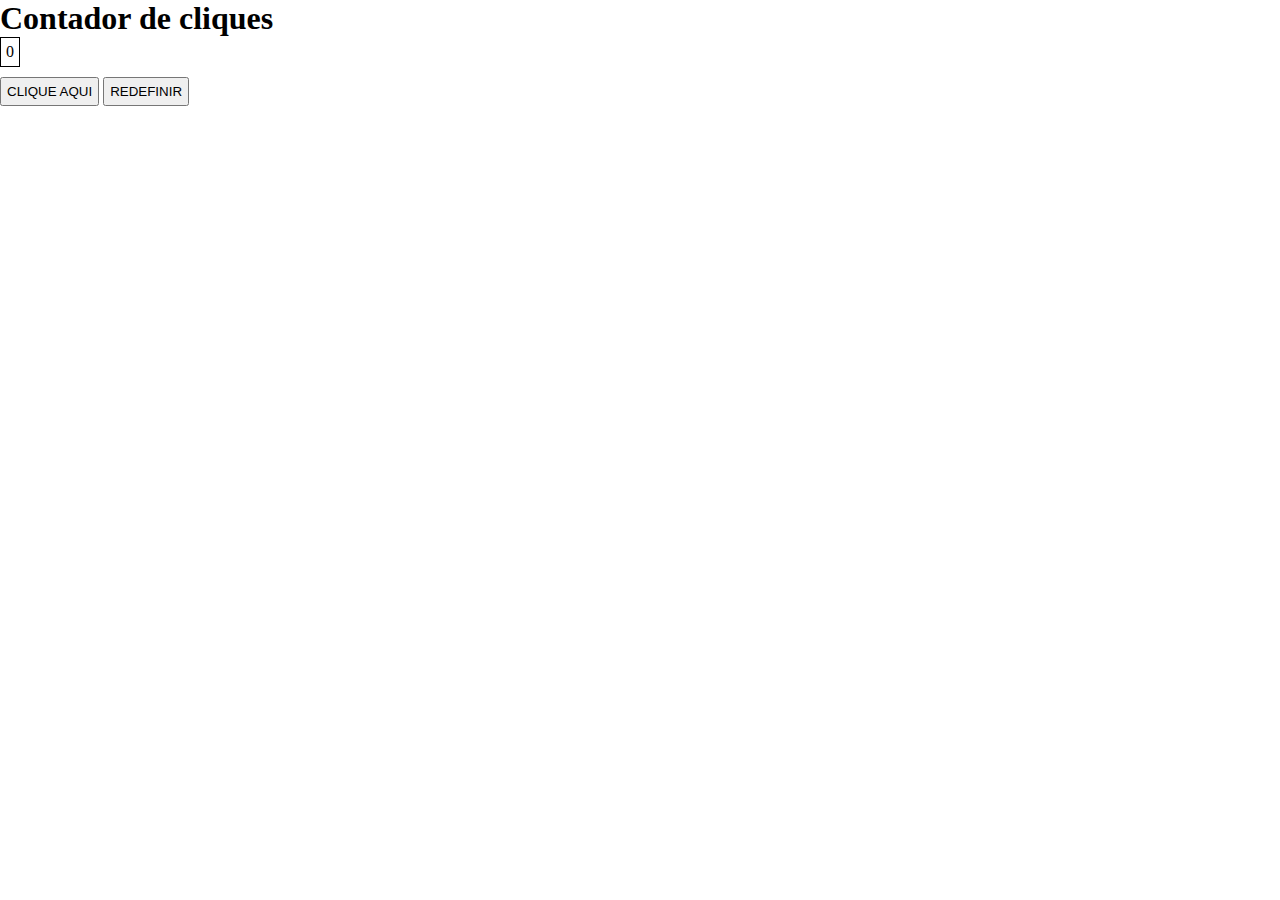
<file: fundamentos/introducao-es6-testes-unitarios/dia-1-javascript-es6-let-const-arrow-functions-e-template-literals/index.html>
<!DOCTYPE html>
<html lang="pt-br">
  <head>
    <meta charset="UTF-8" />
    <meta name="viewport" content="width=device-width, initial-scale=1.0" />
    <link rel="stylesheet" href="style.css" />
    <title>Click Counter</title>
  </head>
  <body>
    <h1>Contador de cliques</h1>
    <div id="contador">0</div>
    <button id="click-button">CLIQUE AQUI</button>
    <button id="reset-button">REDEFINIR</button>
    <script src="script.js"></script>
  </body>
</html>
</file>
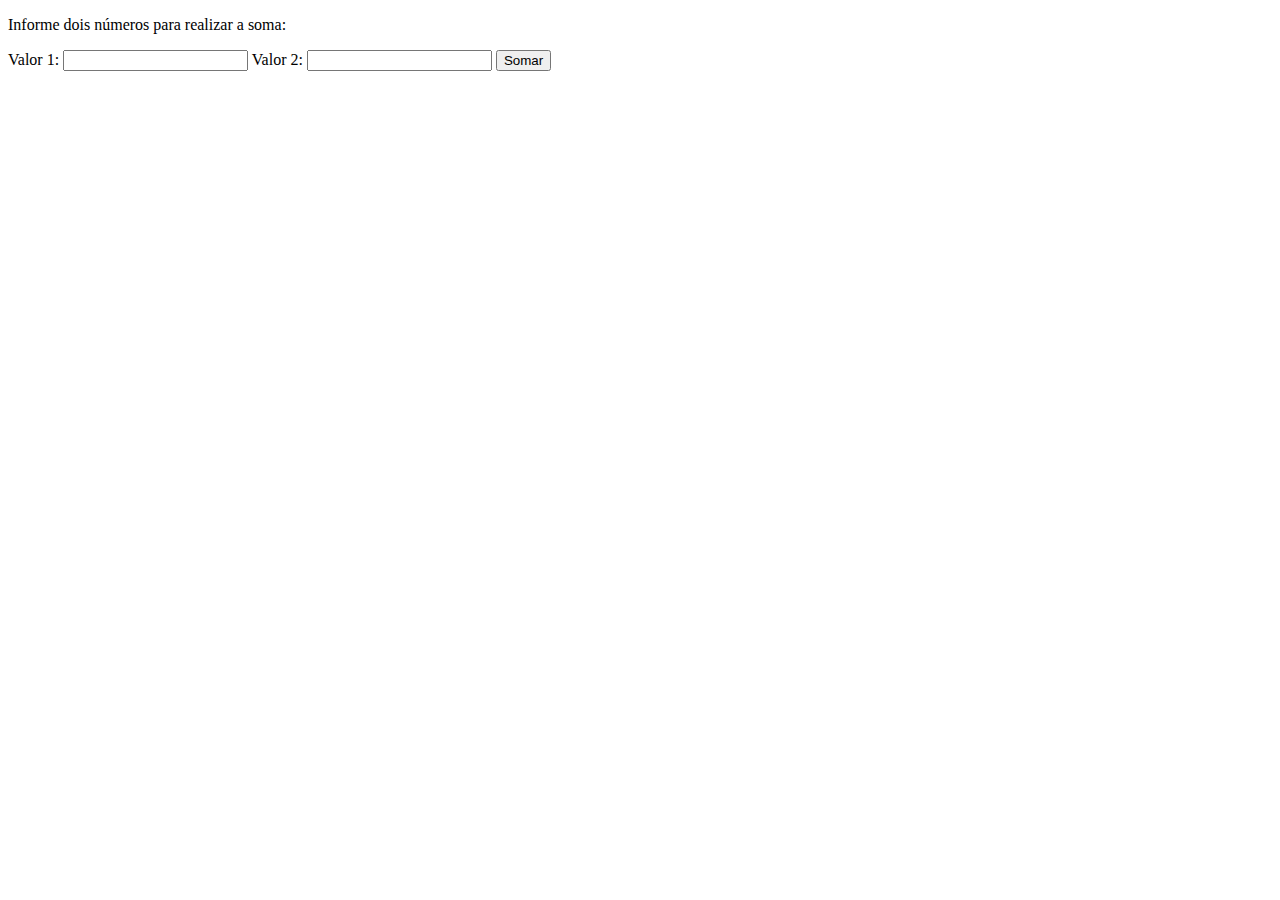
<file: fundamentos/introducao-es6-testes-unitarios/dia-2-javascript-es6-fluxo-de-excecao-e-objetos/index.html>
<!DOCTYPE html>
<html lang="pt-BR">
  <head>
    <meta charset="UTF-8" />
    <meta http-equiv="X-UA-Compatible" content="IE=edge" />
    <meta name="viewport" content="width=device-width, initial-scale=1.0" />
    <title>Calculadora</title>
  </head>
  <body>
    <p>Informe dois números para realizar a soma:</p>
    <label for="value1">Valor 1:</label>
    <input type="text" id="value1" />
    <label for="value2">Valor 2:</label>
    <input type="text" id="value2" />
    <button id="button">Somar</button>
    <p id="result"></p>
    <script>
      const verifyEmptyInput = () => {
        let valor1 = document.getElementById("value1").value;
        let valor2 = document.getElementById("value2").value;
        if (valor1 === "" || valor2 === "") {
          throw new Error("Os valores não podem estar em branco!");
        }
      };

      const verifyIsNan = () => {
        let valor1 = document.getElementById("value1").value;
        let valor2 = document.getElementById("value2").value;
        if (isNaN(valor1) || isNaN(valor2)) {
          throw new Error("Os valores inseridos devem ser numéricos!");
        }
      };

      function sum() {
        try {
          verifyIsNan();
          verifyEmptyInput();
          const value1 = document.getElementById("value1").value;
          const value2 = document.getElementById("value2").value;
          const result = Number(value1) + Number(value2);
          document.getElementById("result").innerHTML = `Resultado: ${result}`;
        } catch (error) {
          document.getElementById("result").innerHTML = error.message;
        } finally {
          document.getElementById("value1").value = "";
          document.getElementById("value2").value = "";
        }

        //   try {
        //     Attempt to execute this code
        //   } catch (exception) {
        //     This code handles exceptions
        //   } finally {
        //     This code always gets executed
        //   }
      }

      window.onload = () => {
        const button = document.getElementById("button");
        button.addEventListener("click", sum);
      };
    </script>
  </body>
</html>
</file>
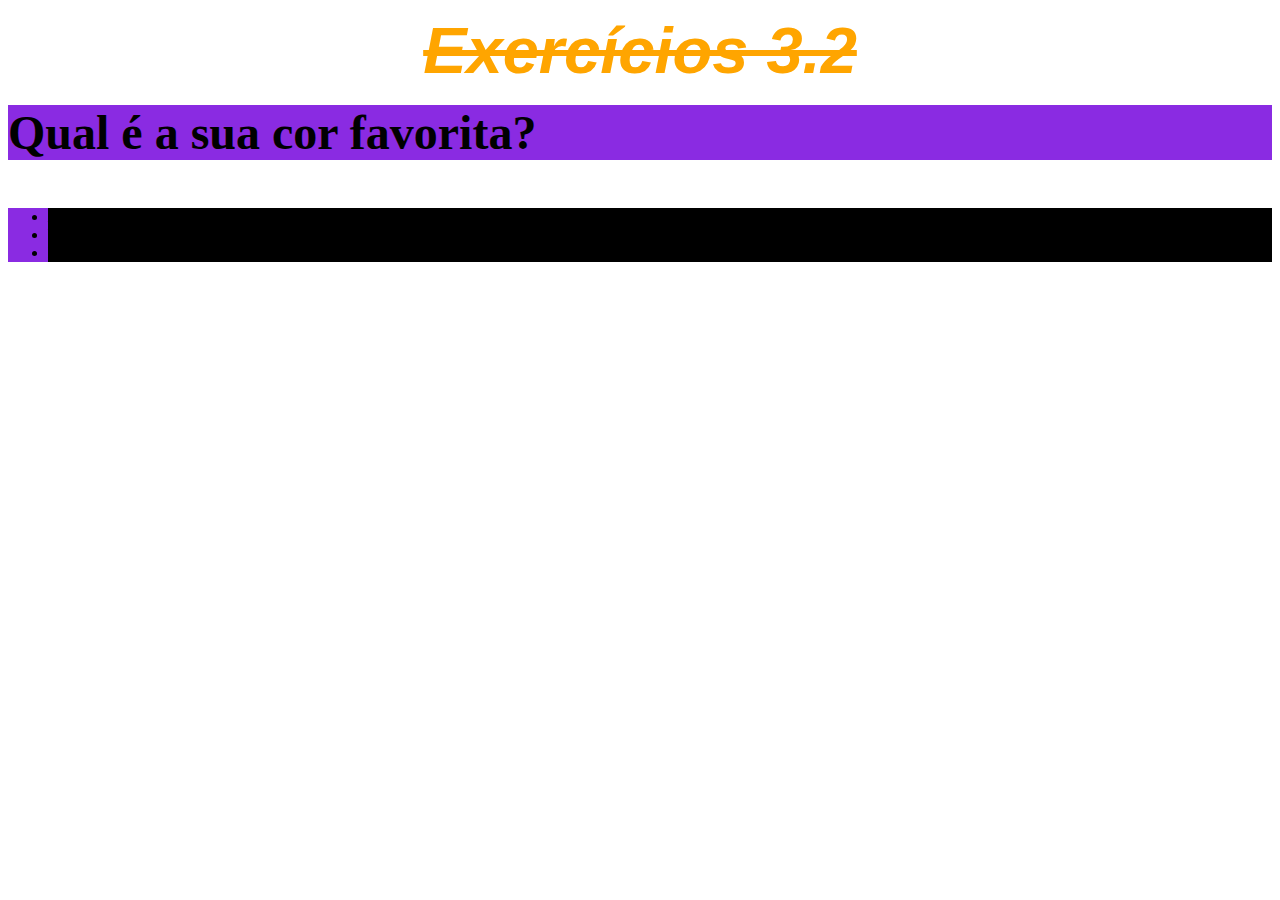
<file: fundamentos/introducao-html-css/dia-2-html-css-primeiros-passos-em-css/index.html>
<!DOCTYPE html>
<html lang="pt-br">
<head>
    <meta charset="UTF-8">
    <meta http-equiv="X-UA-Compatible" content="IE=edge">
    <meta name="viewport" content="width=device-width, initial-scale=1.0">
    <link rel="stylesheet" href="style.css">
    <title>HTML</title>
</head>
<body>
    <h1>Exercícios 3.2</h1>
    <p class="to_modify_color">Qual é a sua cor favorita?</p>
    <ul class="to_modify_color">
        <li class="list_item">Amarelo</li>
        <li class="list_item">Vermelho</li>
        <li class="list_item">Marrom</li>
    </ul>
    
</body>
</html>
</file>
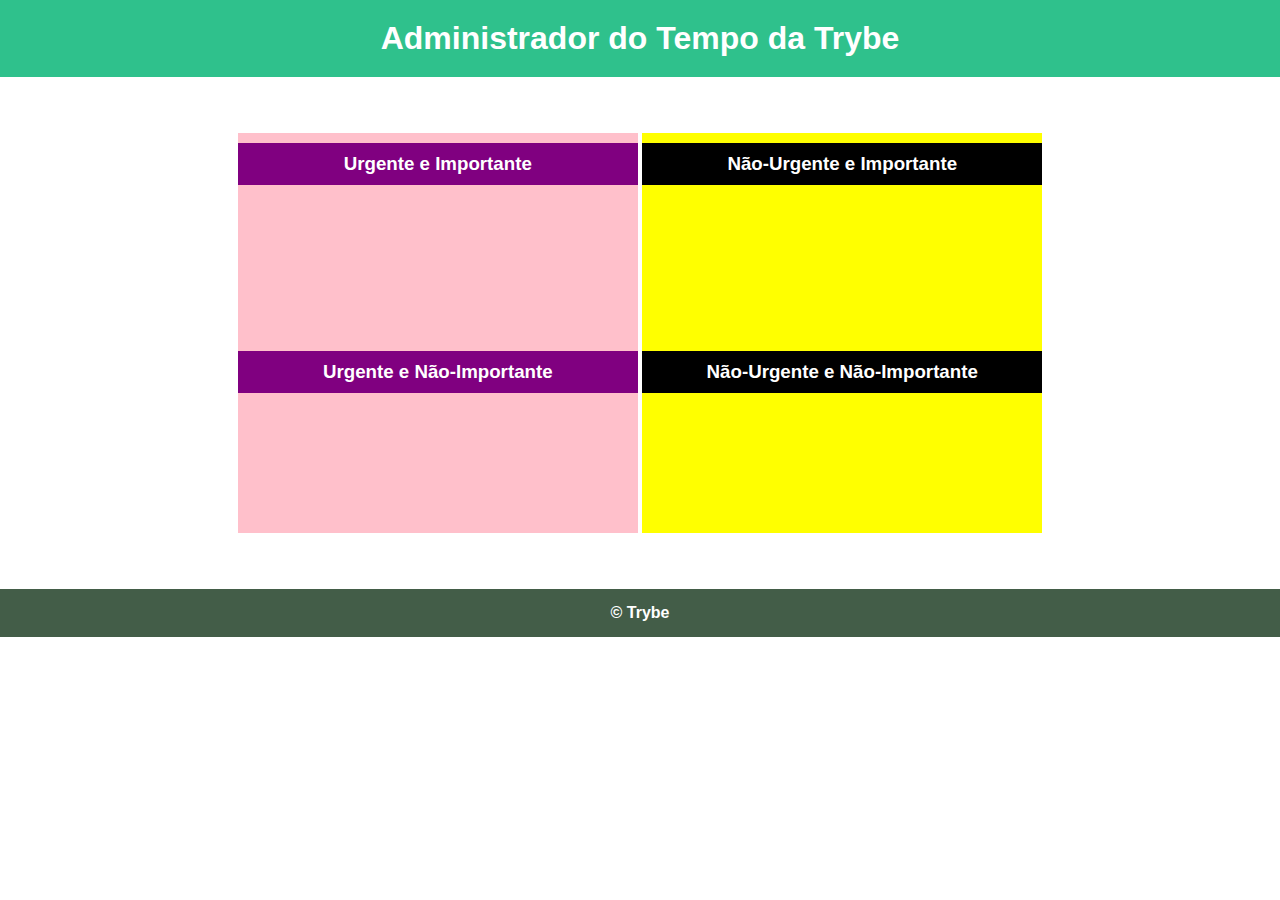
<file: fundamentos/js-dom-eventos-webstorage/dia-1-dom-e-seletores/index.html>
<!DOCTYPE html>
<html lang="pt-br">
  <head>
    <meta charset="UTF-8">
    <meta name="viewport" content="width=device-width, initial-scale=1.0">
    <link rel="stylesheet" href="style.css">
    <title>Administrador do Tempo</title>
  </head>
  <body id="container">
    <header id="header-container">
      <h1>Administrador do Tempo da Trybe</h1>
    </header>

    <section class="emergency-tasks">
      <div>
        <h3>Urgente e Importante</h3>
      </div>
      <div>
        <h3>Urgente e Não-Importante</h3>
      </div>
    </section>

    <section class="no-emergency-tasks">
      <div>
        <h3>Não-Urgente e Importante</h3>
      </div>
      <div>
        <h3>Não-Urgente e Não-Importante</h3>
      </div>
    </section>

    <footer id="footer-container">
      <div>&copy; Trybe</div>
    </footer>
    <script src="script.js"></script>
  </body>
</html>
</file>
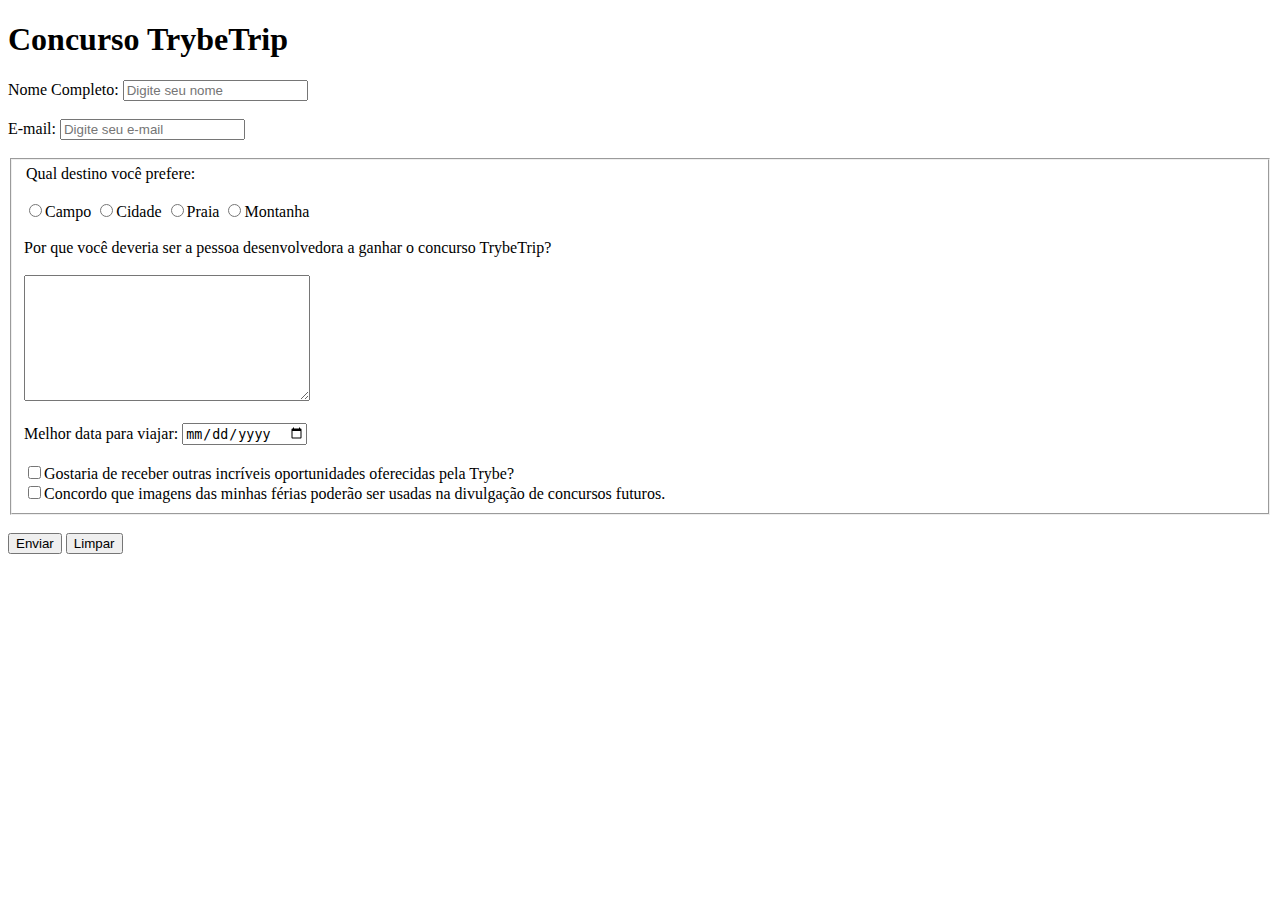
<file: fundamentos/html-css-forms-flexbox-responsivo/dia-1-html-css-forms/form.html>
<!DOCTYPE html>
<html lang="pt-br">
  <head>
    <meta charset="UTF-8" />
    <meta http-equiv="X-UA-Compatible" content="IE=edge" />
    <meta name="viewport" content="width=device-width, initial-scale=1.0" />
    <title>TrybeTrip</title>
  </head>
  <body>
    <header>
      <h1>Concurso TrybeTrip</h1>
    </header>
    <form action="" method="get" enctype="multipart/form-data">
      <div>
        <label for="input-nome"
          >Nome Completo:
          <input
            type="text"
            name="nome-completo"
            id="input-nome"
            placeholder="Digite seu nome"
            maxlength="40"
            minlength="10"
            required
        /></label>
        <br />
        <br />
        <label for="input-email"
          >E-mail:
          <input
            type="email"
            name="email"
            id="input-email"
            placeholder="Digite seu e-mail"
            maxlength="50"
            minlength="10"
            required
        /></label>
      </div>
      <br />
      <div>
        <fieldset>
          <div>
            <legend>Qual destino você prefere:</legend>
            <br />
            <label for="destino-1"
              ><input
                type="radio"
                name="destino-preferido"
                value="cp"
                id="destino-1"
              />Campo</label
            >
            <label for="destino-2"
              ><input
                type="radio"
                name="destino-preferido"
                value="cd"
                id="destino-2"
              />Cidade</label
            >
            <label for="destino-3"
              ><input
                type="radio"
                name="destino-preferido"
                value="pr"
                id="destino-3"
              />Praia</label
            >
            <label for="destino-4"
              ><input
                type="radio"
                name="destino-preferido"
                value="mt"
                id="destino-4"
              />Montanha</label
            >
          </div>
          <br />
          <div>
            <label for="porq-ganhar"
              >Por que você deveria ser a pessoa desenvolvedora a ganhar o
              concurso TrybeTrip?
              <br />
              <br />
              <textarea
                name="porq-ganhar"
                id="porq-ganhar"
                cols="33"
                rows="8"
                maxlength="500"
              ></textarea>
            </label>
          </div>
          <br />
          <div>
            <label for="input-data"
              >Melhor data para viajar:
              <input
                type="date"
                name="travel-date"
                id="input-data"
            /></label>
          </div>
          <br />
          <div>
            <label for="check-oportunidades"
              ><input
                type="checkbox"
                name="oportunidades"
                id="check-oportunidades"
              />Gostaria de receber outras incríveis oportunidades oferecidas
              pela Trybe?</label
            >
            <br />
            <label for="check-divulgacao" id="label-divulgacao"
              ><input
                type="checkbox"
                name="divulgacao"
                id="check-divulgacao"
                required
              />Concordo que imagens das minhas férias poderão ser usadas na
              divulgação de concursos futuros.
            </label>
          </div>
        </fieldset>
      </div>
      <br />
      <button type="submit" id="submit-form">Enviar</button>
      <button type="reset">Limpar</button>
    </form>
    <script src="script.js"></script>
  </body>
</html>
</file>
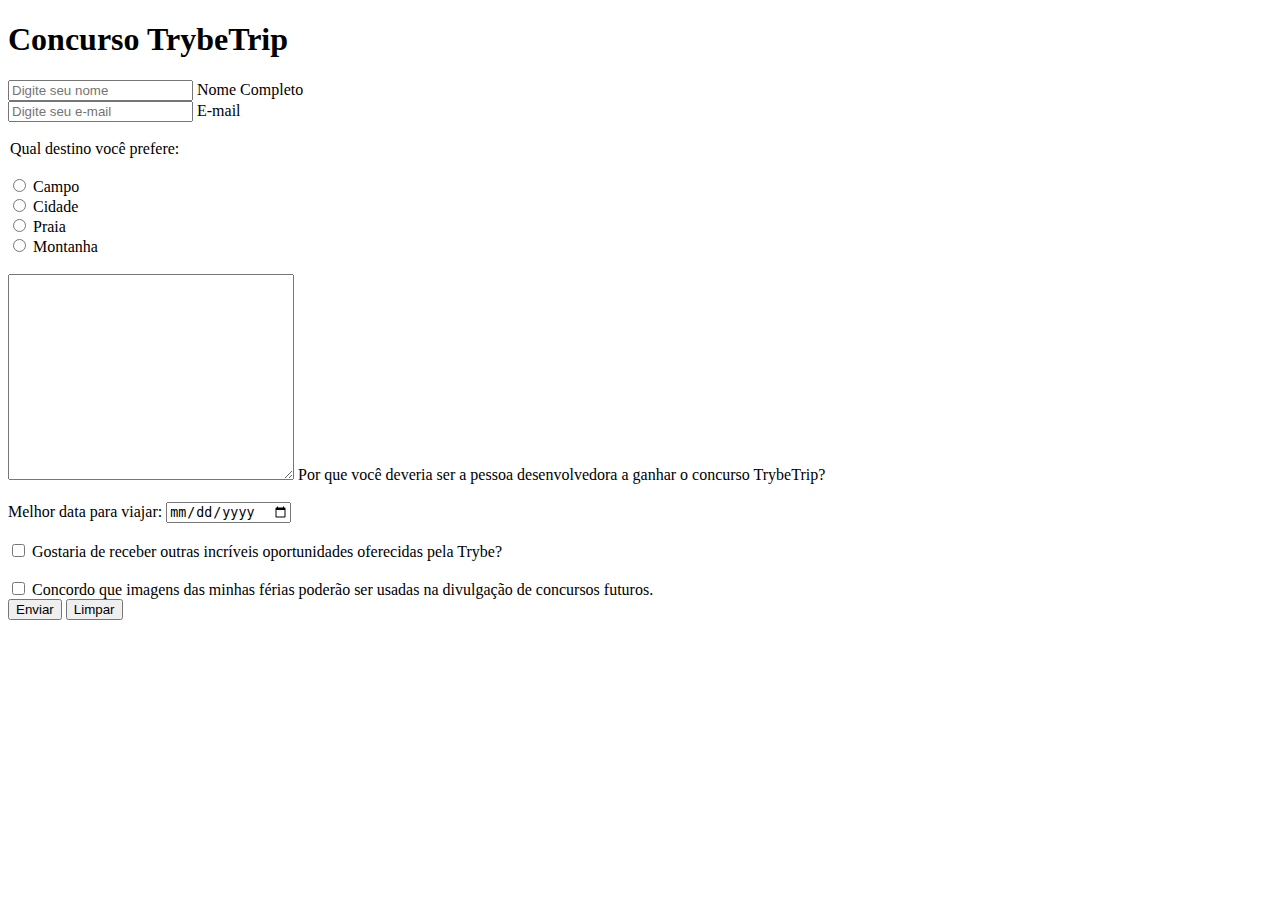
<file: fundamentos/html-css-forms-flexbox-responsivo/dia-2-bibliotecas-javascript-e-frameworks-css/form.html>
<!DOCTYPE html>
<html lang="pt-br">

<head>
  <meta charset="UTF-8" />
  <meta http-equiv="X-UA-Compatible" content="IE=edge" />
  <meta name="viewport" content="width=device-width, initial-scale=1.0" />
  <link href="https://cdn.jsdelivr.net/npm/bootstrap@5.2.0-beta1/dist/css/bootstrap.min.css" rel="stylesheet"
    integrity="sha384-0evHe/X+R7YkIZDRvuzKMRqM+OrBnVFBL6DOitfPri4tjfHxaWutUpFmBp4vmVor" crossorigin="anonymous">
  <script src="https://cdn.jsdelivr.net/npm/bootstrap@5.2.0-beta1/dist/js/bootstrap.bundle.min.js"
    integrity="sha384-pprn3073KE6tl6bjs2QrFaJGz5/SUsLqktiwsUTF55Jfv3qYSDhgCecCxMW52nD2"
    crossorigin="anonymous"></script>
  <title>TrybeTrip</title>
</head>

<body>
  <header class="container mb-5 mt-3 text-center">
    <h1 class="display-1">Concurso TrybeTrip</h1>
  </header>
  <main class="container mb-5">
    <form action="" method="get" enctype="multipart/form-data">
      <div class="row g-2">
        <div class="col-md">
          <div class="form-floating mb-3">
            <input type="text" name="nome-completo" id="input-nome" placeholder="Digite seu nome" maxlength="40"
              minlength="10" class="form-control" required />
            <label for="input-nome" class="floatinginput">Nome Completo</label>
          </div>
        </div>
        <div class="col-md">
          <div class="form-floating">
            <input type="email" name="email" id="input-email" placeholder="Digite seu e-mail" maxlength="50"
              minlength="10" class="form-control" required />
            <label for="input-email">E-mail</label>
          </div>
        </div>
      </div>
      <br />
      <div>
        <legend>Qual destino você prefere:</legend>
        <br />
        <div class="form-check">
          <input type="radio" name="destino-preferido" value="cp" id="destino-1" class="form-check-input" />
          <label for="destino-1" class="form-check-label">Campo
        </div>
        <div class="form-check">
          <input type="radio" name="destino-preferido" value="cd" id="destino-2" class="form-check-input" />
          <label for="destino-2" class="form-check-label">Cidade
        </div>
        <div class="form-check">
          <input type="radio" name="destino-preferido" value="pr" id="destino-3" class="form-check-input" />
          <label for="destino-3" class="form-check-label">Praia</label>
        </div>
        <div class="form-check">
          <input type="radio" name="destino-preferido" value="mt" id="destino-4" class="form-check-input" />
          <label for="destino-4" class="form-check-label"> Montanha
        </div>
        <br />
        <div class="form-floating">
          <textarea name="porq-ganhar" id="porq-ganhar" cols="33" style="height: 200px" maxlength="500"
            class="form-control"></textarea>
          <label for="porq-ganhar">Por que você deveria ser a pessoa desenvolvedora a ganhar o
            concurso TrybeTrip?</label>
        </div>
        <br />
        <div>
          <label for="input-data" class="fw-light">Melhor data para viajar:
            <input type="date" name="travel-date" id="input-data" /></label>
        </div>
        <br />
        <div class="form-check">
          <input type="checkbox" name="oportunidades" id="check-oportunidades" class="form-check-input" />
          <label for="check-oportunidades" class="form-check-label">Gostaria de receber outras incríveis oportunidades
            oferecidas
            pela Trybe?</label>
        </div>
        <br />
        <input type="checkbox" name="divulgacao" id="check-divulgacao" class="form-check-input" required />
        <label for="check-divulgacao" id="label-divulgacao" class="form-check-label">Concordo que imagens das minhas
          férias poderão ser usadas na divulgação de concursos futuros.</label>
        <br />
        <div>
          <div class="container mt-3">
            <button type="submit" id="submit-form" class="btn btn-primary btn-lg">Enviar</button>
            <button type="reset" class="btn btn-outline-secondary btn-lg">Limpar</button>
          </div>
    </form>
  </main>
  <script src="script.js"></script>
</body>

</html>
</file>
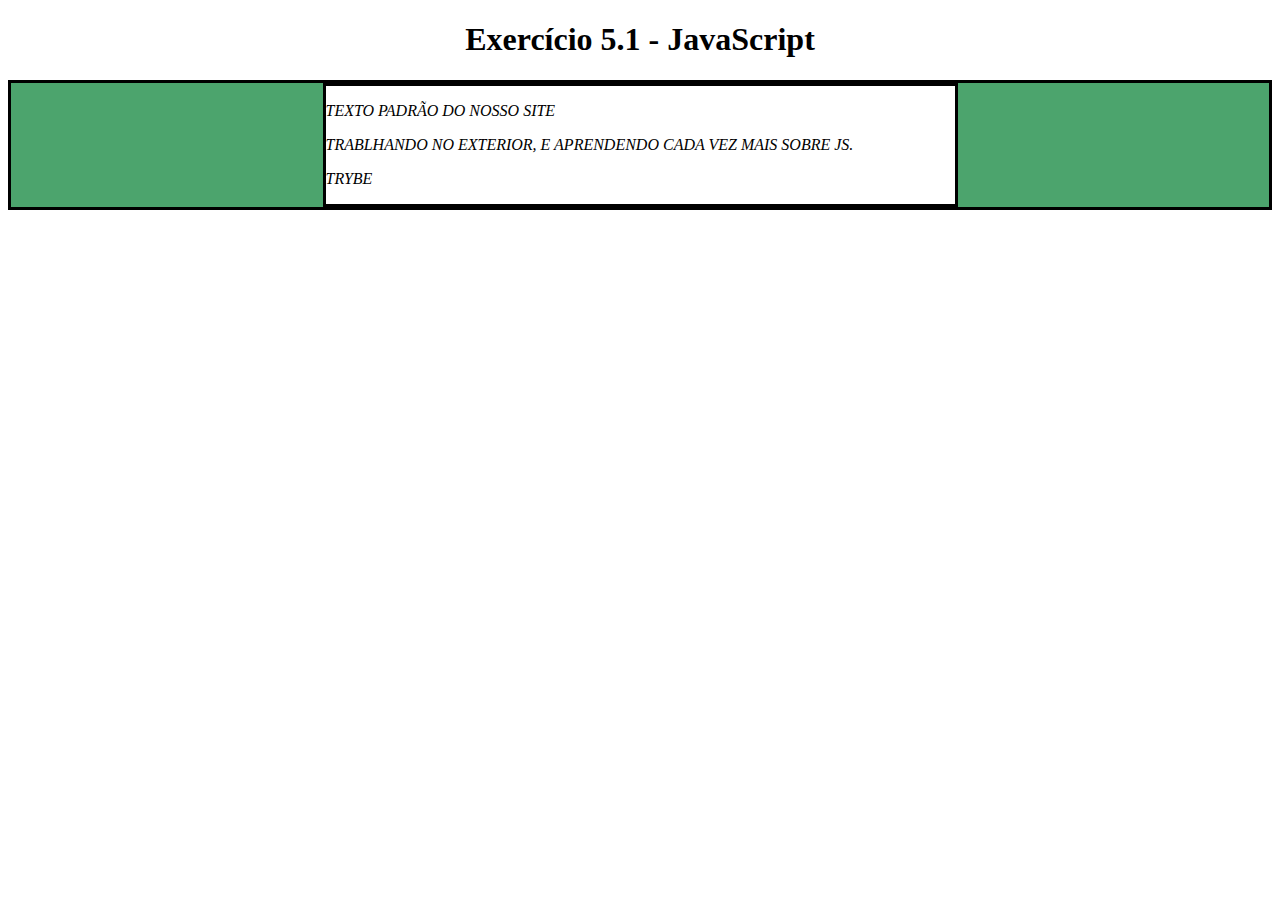
<file: fundamentos/js-dom-eventos-webstorage/dia-1-dom-e-seletores/ex001.html>
<!DOCTYPE html>
<html>
  <head>
    <meta charset="UTF-8" />
    <meta name="viewport" content="width=device-width" />
    <title>Exercício 5.1</title>

    <style>
      main,
      section {
        border-color: black;
        border-style: solid;
      }

      .title {
        text-align: center;
      }

      .main-content {
        background-color: yellow;
      }

      .main-content .center-content {
        background-color: red;
        width: 50%;
        margin: 0 auto;
      }

      .main-content .center-content p {
        font-style: italic;
      }
    </style>
  </head>
  <body>
    <header>
      <h1 class="title">Exercício 5.1 - JavaEscripito</h1>
    </header>
    <main class="main-content">
      <section class="center-content">
        <p>Texto padrão do nosso site</p>
        <p>-----</p>
        <p>Trybe</p>
      </section>
    </main>
    <script>
      /*
        Aqui você vai modificar os elementos já existentes utilizando apenas as funções:
        - document.getElementById()
        - document.getElementsByClassName()
        - document.getElementsByTagName()
 Crie uma função que mude o texto na tag <p>-----</p> para uma descrição de como você se vê daqui a 2 anos. (Não gaste tempo pensando no texto e sim realizando o exercício)
 Crie uma função que mude a cor do quadrado amarelo para o verde da Trybe (rgb(76,164,109)).
 Crie uma função que mude a cor do quadrado vermelho para branco.
 Crie uma função que corrija o texto da tag <h1>.
 Crie uma função que modifique todo o texto da tag <p> para maiúsculo.
 Crie uma função que exiba o conteúdo de todas as tags <p> no console.
        */

      const paragrafos = document.getElementsByTagName("p");
      paragrafos[1].innerHTML =
        "Trablhando no exterior, e aprendendo cada vez mais sobre JS.";
      const conteudoPrincipal = document.getElementsByClassName("main-content");
      conteudoPrincipal[0].style.backgroundColor = "rgb(76,164,109)";
      const conteudoCentral = document.getElementsByClassName("center-content");
      conteudoCentral[0].style.backgroundColor = "white";
      const titulo= document.getElementsByClassName("title");
      titulo[0].innerHTML = "Exercício 5.1 - JavaScript";

      const paragrafosMaiusculos = document.getElementsByTagName('p');
      for (index in paragrafosMaiusculos) {
        paragrafosMaiusculos[index].style.textTransform = 'uppercase';
        console.log(paragrafosMaiusculos[index].innerHTML);
      }
      
      
    </script>
  </body>
</html>
</file>
<file: fundamentos/introducao-es6-testes-unitarios/dia-1-javascript-es6-let-const-arrow-functions-e-template-literals/style.css>
* {
    box-sizing: border-box;
    margin: 0;
    padding: 0;
}

#contador {
    border: 1px solid black;
    width: fit-content;
    padding: 5px;
}

button {
    margin-top: 10px;
    padding: 5px;
}
</file>
<file: fundamentos/introducao-html-css/dia-2-html-css-primeiros-passos-em-css/style.css>
.list_item {
    background-color: black;
}
.to_modify_color {
    background-color: blueviolet;
}
body {
    font-size: 16px;
}
h1 {
    font-family: sans-serif;
    font-style: oblique;
    line-height: 20%;
    text-align: center;
    text-decoration: line-through;
    color: orange;
    font-size: 65px;
}
p {
    font-weight: 600;
    font-size: 3em;
}
ul {
    background-color: blue;
}
</file>
<file: fundamentos/js-dom-eventos-webstorage/dia-1-dom-e-seletores/style.css>
* {
    margin: 0;
  }
  
  #container {
    font-family: Verdana, Geneva, Tahoma, sans-serif;
    text-align: center;
  }
  
  #header-container {
    color: white;
    padding: 20px;
  }
  
  .emergency-tasks {
    display: inline-block;
    height: 400px;
    margin: 56px 0;
    width: 400px;
  }
  
  .emergency-tasks div {
    height: 198px;
  }
  .emergency-tasks h3 {
    color: white;
    margin-top: 10px;
    padding: 10px;
  }
  
  .no-emergency-tasks {
    display: inline-block;
    height: 400px;
    width: 400px;
  }
  
  .no-emergency-tasks div {
    height: 198px;
  }
  
  .no-emergency-tasks h3 {
    color: white;
    margin-top: 10px;
    padding: 10px;
  }
  
  #footer-container {
    color: white;
    font-weight: 700;
    padding: 15px;
    text-align: center;
  }
</file>
